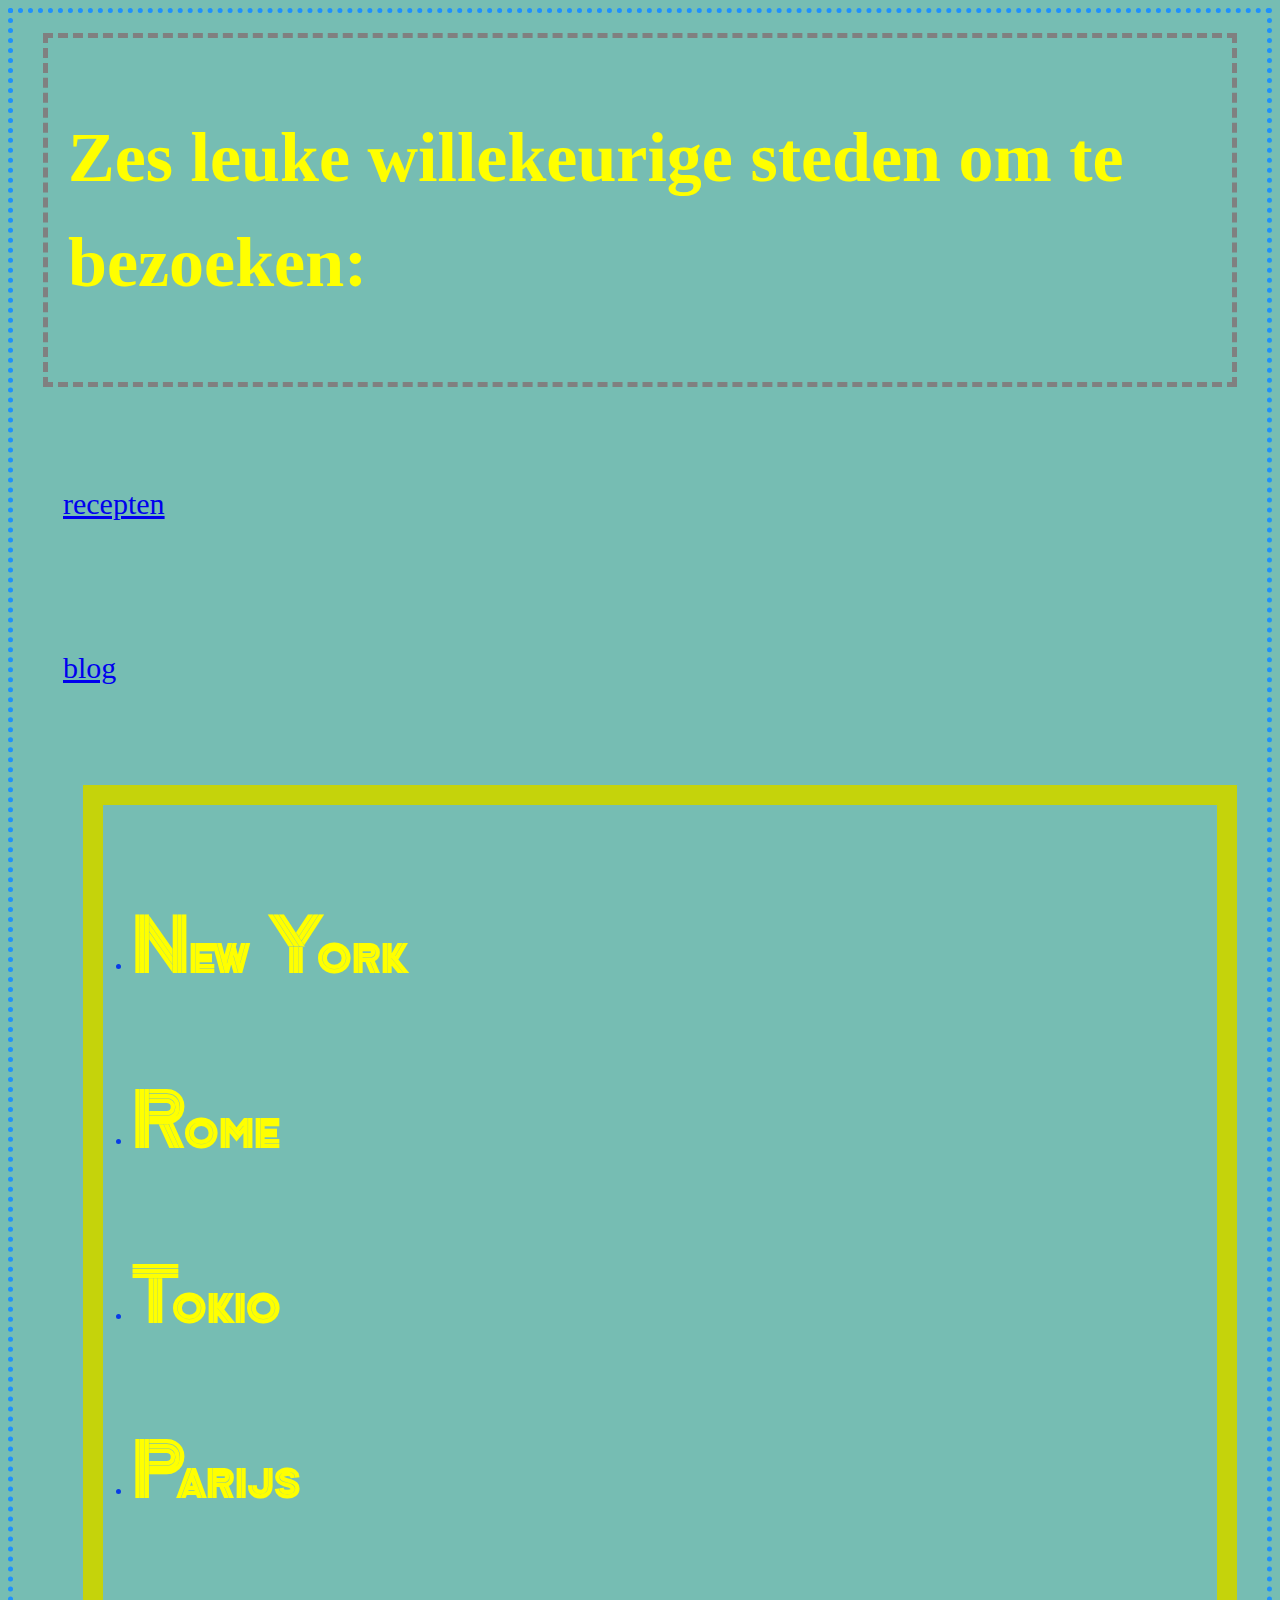
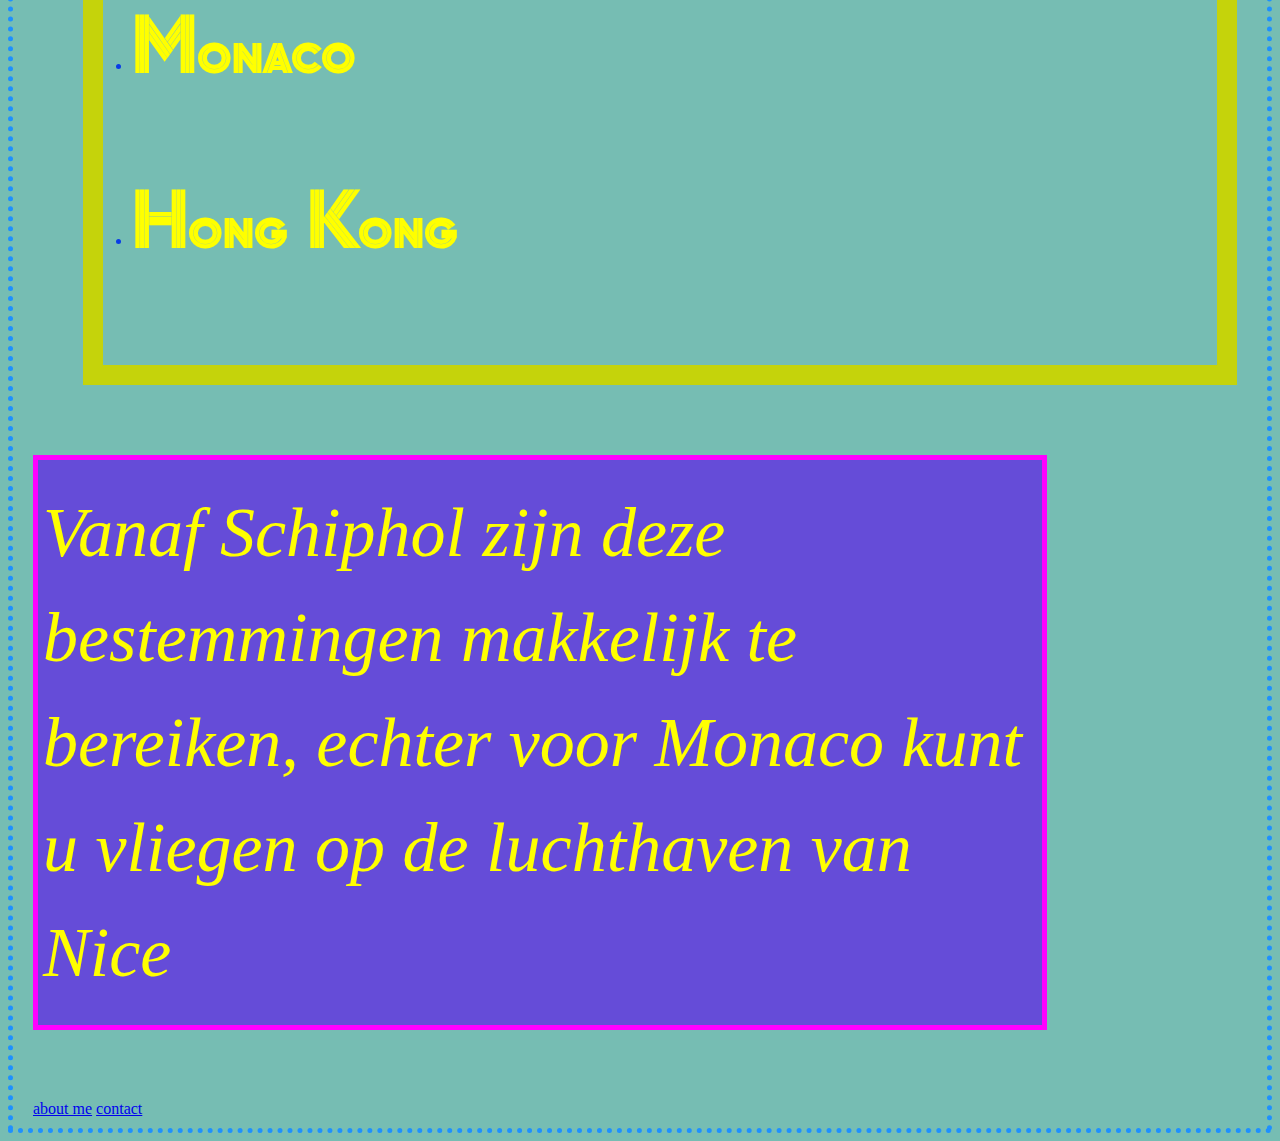
<file: index.html>
<!DOCTYPE html>
<html lang="en">
<head>
    <meta charset="UTF-8">
    <meta http-equiv="X-UA-Compatible" content="IE=edge">
    <meta name="viewport" content="width=device-width, initial-scale=1.0">
    <link rel="stylesheet" type="text/css" href="style.css">
    <link rel="preconnect" href="https://fonts.googleapis.com">
<link rel="preconnect" href="https://fonts.gstatic.com" crossorigin>
<link href="https://fonts.googleapis.com/css2?family=Festive&family=Zen+Tokyo+Zoo&display=swap" rel="stylesheet">
    <title>Zes leuke steden</title>
</head>
<body><header class="abt"><h1>Zes leuke willekeurige steden om te bezoeken:</h1> </header>
    <nav>
        <p>
        <div class="abg">
          
                 
           
           <span> <a href="recepten.html" >recepten </a>      
                              
        </div>
    </p>
    <p>
        <div class="abg">
 <span><a href="blog.html">blog </a></span> 
        </div>
    </p>
    </nav>
    <ul> 
        <section class="abk" >
          <li ><h3>New York</h3></li>
        <li ><h3>Rome</h3></li>
        <li ><h3>Tokio</h3></li>
        <li><h3>Parijs</h3></li>
        <li ><h3>Monaco</h3></li>
        <li ><h3>Hong Kong</h3></li>  
        </section>
        
    </ul>

    <p id= "abc"><em>Vanaf Schiphol zijn deze bestemmingen makkelijk te bereiken,
        echter voor Monaco kunt u vliegen op de luchthaven van Nice</em></p>
    </p>

<a href="about.html" target="_blank">about me</a>
<a href= "contact.html" target="_blank"> contact</a>
</body>
</html>
</file>
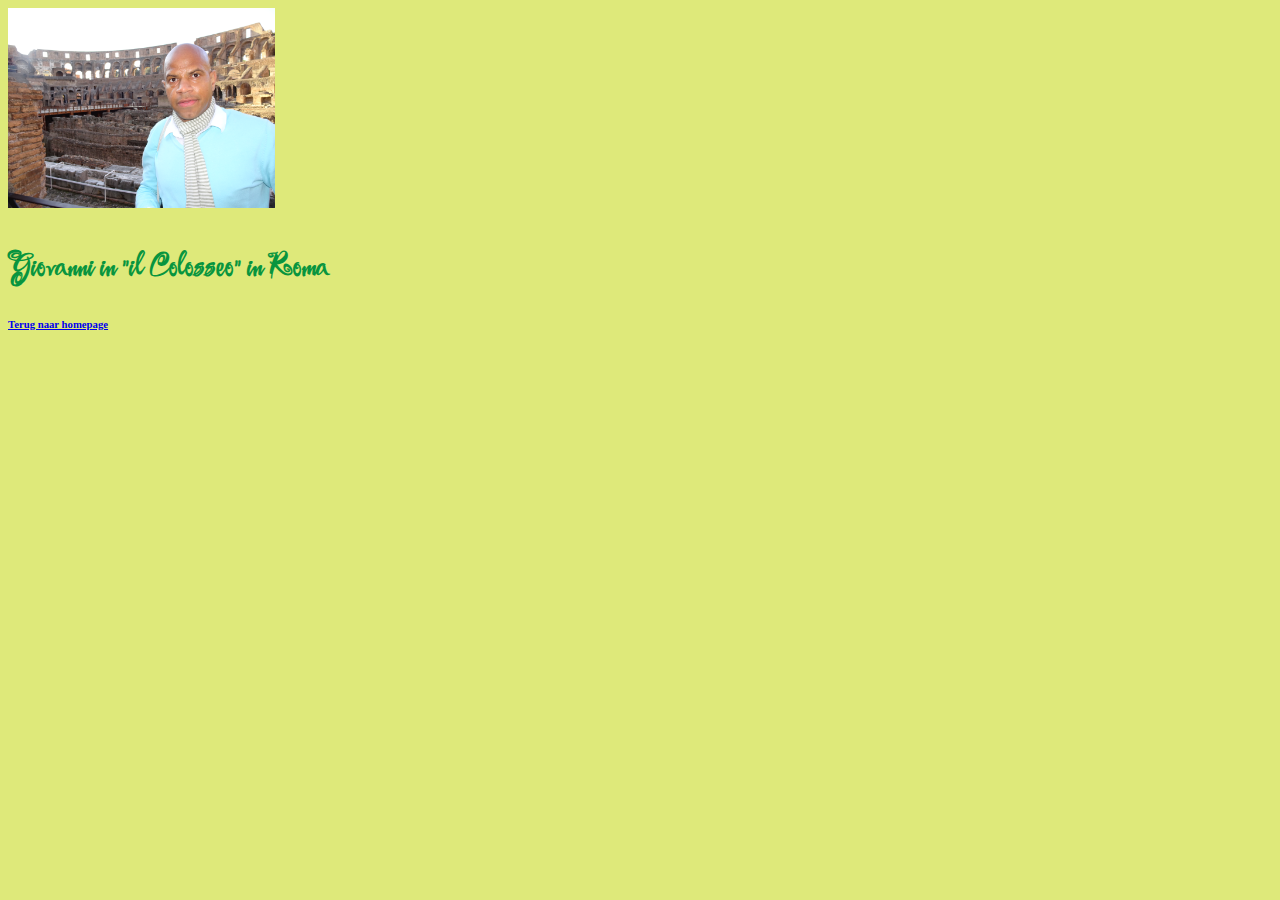
<file: about.html>
<!DOCTYPE html>
<html lang="en">
<head>
    <meta charset="UTF-8">
    <meta http-equiv="X-UA-Compatible" content="IE=edge">
    <meta name="viewport" content="width=device-width, initial-scale=1.0">
    <link rel="stylesheet" href="style.css" type="text.css">
    <link rel="preconnect" href="https://fonts.googleapis.com">
<link rel="preconnect" href="https://fonts.gstatic.com" crossorigin>
<link href="https://fonts.googleapis.com/css2?family=Festive&display=swap" rel="stylesheet">
    <title>Over mij</title>
    <style>
      body {
    font-family: "Festive", cursive;
        background-color: rgb(222, 233, 122)        }
.abg{
    color:rgb(8, 149, 62);
}
h6{
    font-family: 'Times New Roman', Times, serif;
}

@media screen and (min-width: 800px){
    h2 {
        font-size: 30px;
}}
    </style>
</head>
<body class="about">
  
    <img height="200" src="rome.JPG" alt="Rome Colosseo">
    <h2 class="abg">Giovanni in "il Colosseo" in Roma</h2>

   <a href="index.html"><h6> Terug naar homepage</h6></a> 

</body>
</html>
</file>
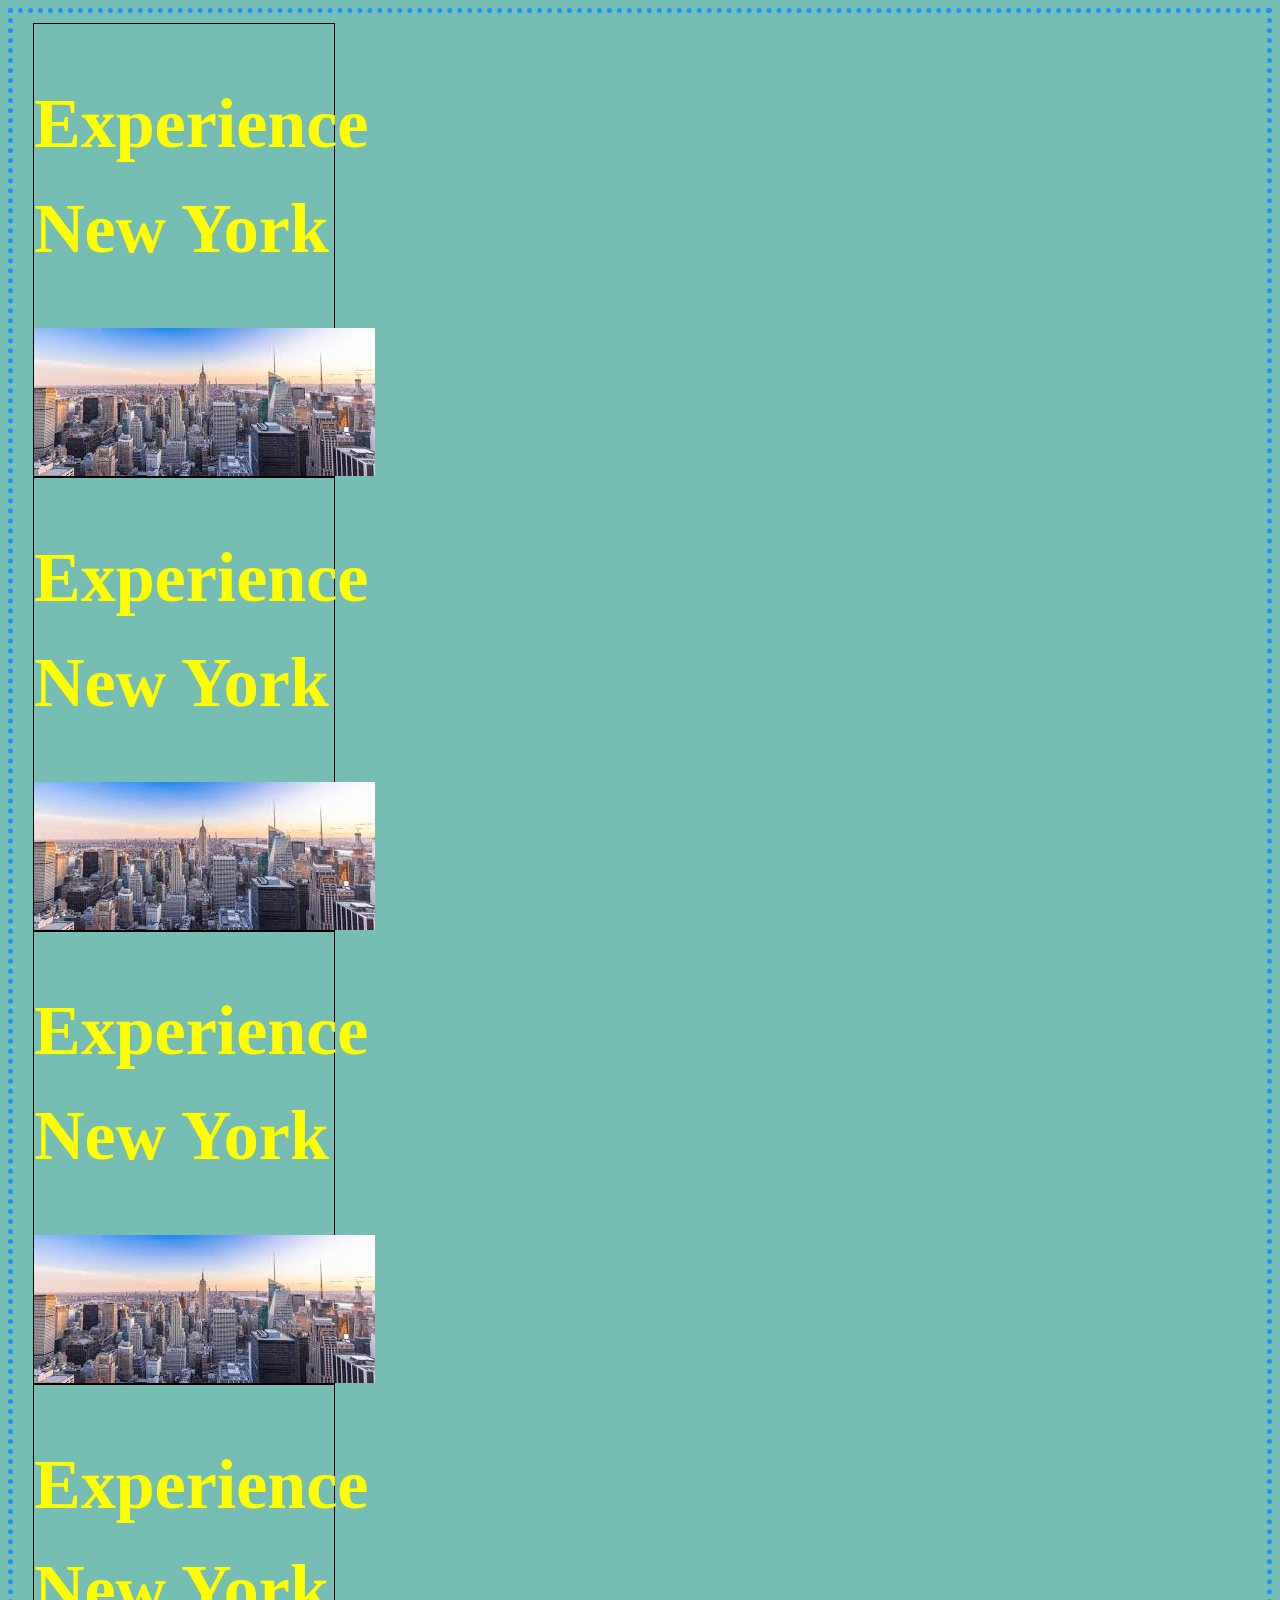
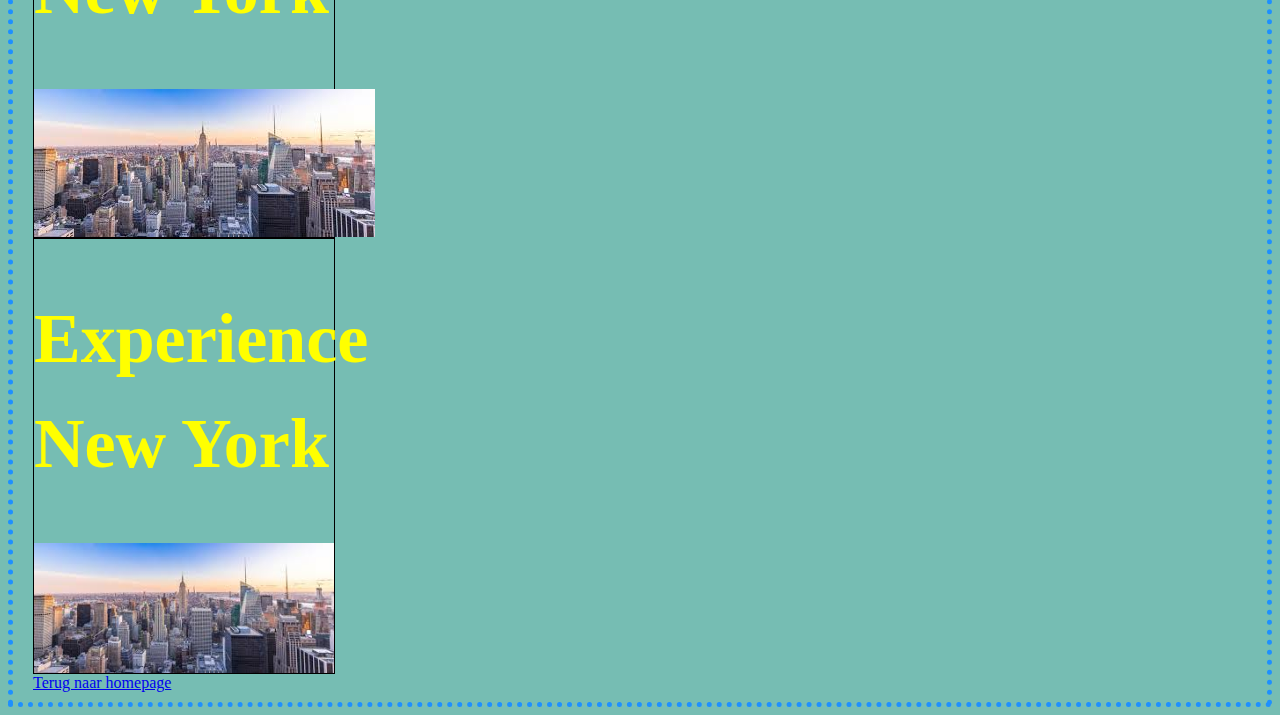
<file: blog.html>
<!DOCTYPE html>
<html lang="en">
<head>
    <meta charset="UTF-8">
    <meta http-equiv="X-UA-Compatible" content="IE=edge">
    <link rel="stylesheet" href="style.css">
    <meta name="viewport" content="width=device-width, initial-scale=1.0">
    <title>Blog</title>
</head>
<body>
    <div class="blogpost">
        <img src="NY.jpg" alt="picture of New York">
        <h1>Experience New York</h1>
    </div>
    <div class="blogpost">
        <img src="NY.jpg" alt="picture of New York">
        <h1>Experience New York</h1>
    </div>
    <div class="blogpost">
        <img src="NY.jpg" alt="picture of New York">
        <h1>Experience New York</h1>
    </div>
    <div class="blogpost">
        <img src="NY.jpg" alt="picture of New York">
        <h1>Experience New York</h1>
    </div>
    <div class="blogpost">
        <img width="300px" src="NY.jpg" alt="picture of New York">
        <h1>Experience New York</h1>
    </div>
  
    
    
    
    
    
    <a href="index.html">Terug naar homepage</a>


</body>
</html>
</file>
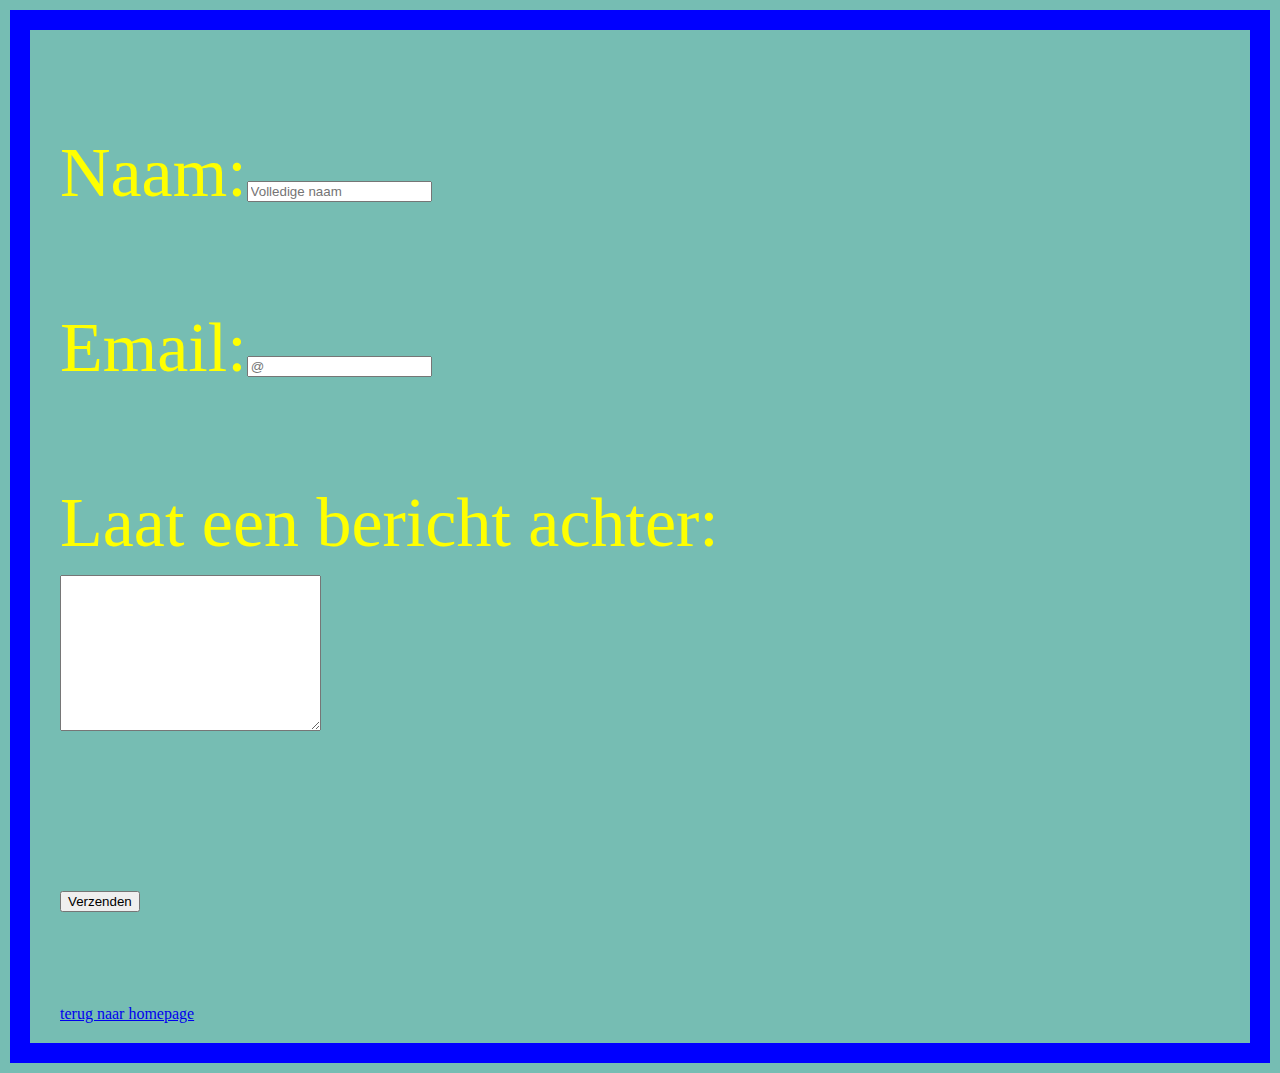
<file: contact.html>
<!DOCTYPE html>
<html lang="en">
<head>
    <meta charset="UTF-8">
    <meta http-equiv="X-UA-Compatible" content="IE=edge">
    <meta name="viewport" content="width=device-width, initial-scale=1.0">
    <link rel="stylesheet" href="style.css" type="text/css" >
    <title>Contactgegevens</title>
</head>
<body class="abi">
    
  



    <form >
        <p>
<label type="text">Naam:<input type="text" placeholder="Volledige naam" name="name"> </label>

        </p>
        <p>
            <label type="text">Email:<input type="text" placeholder="@"  name="email"> </label>
            
                    </p>
                    <p>
                       <label> Laat een bericht achter: <br>
                           <textarea name="text" id="" cols="30" rows="10"></textarea>
                       </label>
                                </p>
                    <p>
                        <button type="submit">Verzenden</button>
                                </p>
 


    </form>



    <a href="index.html">terug naar homepage</a>
    
</body>
</html>
</file>
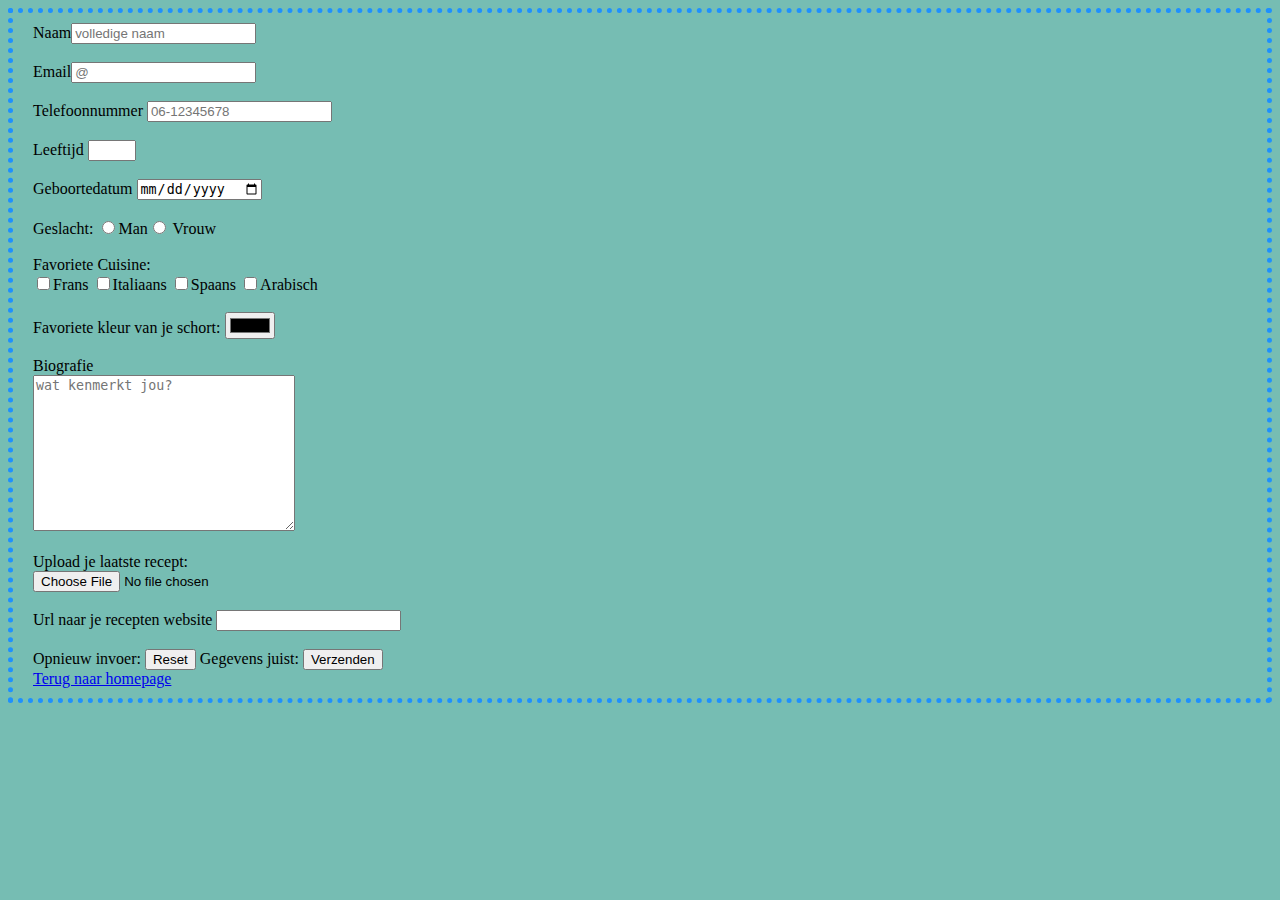
<file: recepten.html>
<!DOCTYPE html>
<html lang="en">
<head>
    <meta charset="UTF-8">
    <meta http-equiv="X-UA-Compatible" content="IE=edge">
    <link rel="stylesheet" href="style.css" type="text/css">
    <meta name="viewport" content="width=device-width, initial-scale=1.0">
    <title>Recepten</title>
</head>
<body>
    
<form class='form' name="contact" method="POST" data-netlify="true" >

    <label >Naam<input type="text" placeholder="volledige naam" name="name"></label>
    <br>
    <br>
    <label >Email<input type="text" placeholder= "@"name="email"></label>
    <br>
    <br>
    <label >Telefoonnummer  <input type="text" placeholder="06-12345678" name="Telefoonnummer"></label>
    <br>
    <br>
    <label >Leeftijd <input type="number" class="age" name="Leeftijd"></label>
    <br>
    <br>
    <label >Geboortedatum <input type="date" name="Geboorte"></label>
    <br>
    <br>
    <label >Geslacht: <input type="radio" id="man" name="Gender"><label>Man</label><input type="radio" id="vrouw" name="Gender"></label>
    <label >Vrouw </label>

    <br>
    <br>

    <label >Favoriete Cuisine: <br> <input type="checkbox" name="Cuisine" id="frans"><label>Frans</label>
    <input type="checkbox" name="Cuisine" id="ftaliaans"><label>Italiaans</label>
    <input type="checkbox" name="Cuisine" id="spaans"><label>Spaans</label>
    <input type="checkbox" name="Cuisine" id="arabisch"><label>Arabisch</label>




</label>
    <br>

    <br>
    <label >Favoriete kleur van je schort:  <input type="color" name="Kleur" ></label>
    <br>
    <br>
    <label >Biografie
        <br> <textarea name="biografie" placeholder="wat kenmerkt jou?" cols="30" rows="10"></textarea></label>
        <br>
        <br>
    <label >Upload je laatste recept: <br> <input type="file" name="Bestand" id=""></label>
    <br>
    <br>
    
    <label >Url naar je recepten website <input type="url" name="Url" ></label>
    <br>
    
    <br>
    <label > Opnieuw invoer: <button type="reset">Reset</button>
        <label > Gegevens juist: <button type="submit">Verzenden</button>
        </label>

    </label>
    







</form>


    <a href="index.html">Terug naar homepage</a>
</body>
</html>
</file>
<file: style.css>
body{
    background-color: rgb(118, 189, 179);
    color: white;
    font-family: 'Times New Roman', Times, serif;
    border: 5px dodgerblue dotted;
    margin: 5px black solid;
    padding: 10px 20px;

}


.abk{
    border: 20px solid rgb(197, 211, 11);
    margin: 10px;
    padding: 20px 30px;
    color: rgb(8, 60, 231);
    font-family: 'Zen Tokyo Zoo', cursive;
}

.abi{
    border: 20px solid blue;
    margin: 10px;
    padding: 20px 30px;
    color:rgb(18, 19, 19);
    font-family: 'Zen Tokyo Zoo', cursive;
}

#abc{
    background-color: rgb(101, 76, 216);
    border: fuchsia solid 5px;
    margin-right: 200px;
    padding: 20px 5px;
}

.abt {
    border: 5px dashed grey;
    margin: 10px;
    padding: 20px 20px;
}
.abg {    
    margin: 20px;
    padding: 10px 10px;
    border: 10px;
    display: inline-block;
    margin-right: 10px;
    font-size: 30px;
    word-spacing: 10px;

}
.form{
    color: black;
}

.age{
    width: 40px;
}
.blogpost{
    display: flex;
    flex-direction: row;
    align-self: center;
    flex-wrap: wrap-reverse;
    width: 300px;
    border: 1px solid black;

}

/* aanpassing voor mobiel */
@media screen and (min-width: 800px)  {

  h1, p, h3{
      color: yellow; 
      font-size: 70px; 
      line-height: 1.5;  
    }
}

/* aanpassing voor desktop */

@media screen and (max-width: 900px){
    h1, .abg {
     color: rgb(107, 216, 18);
     
    } 
    body{ 
        background-color: rgb(232, 236, 13);
    }
}
</file>
